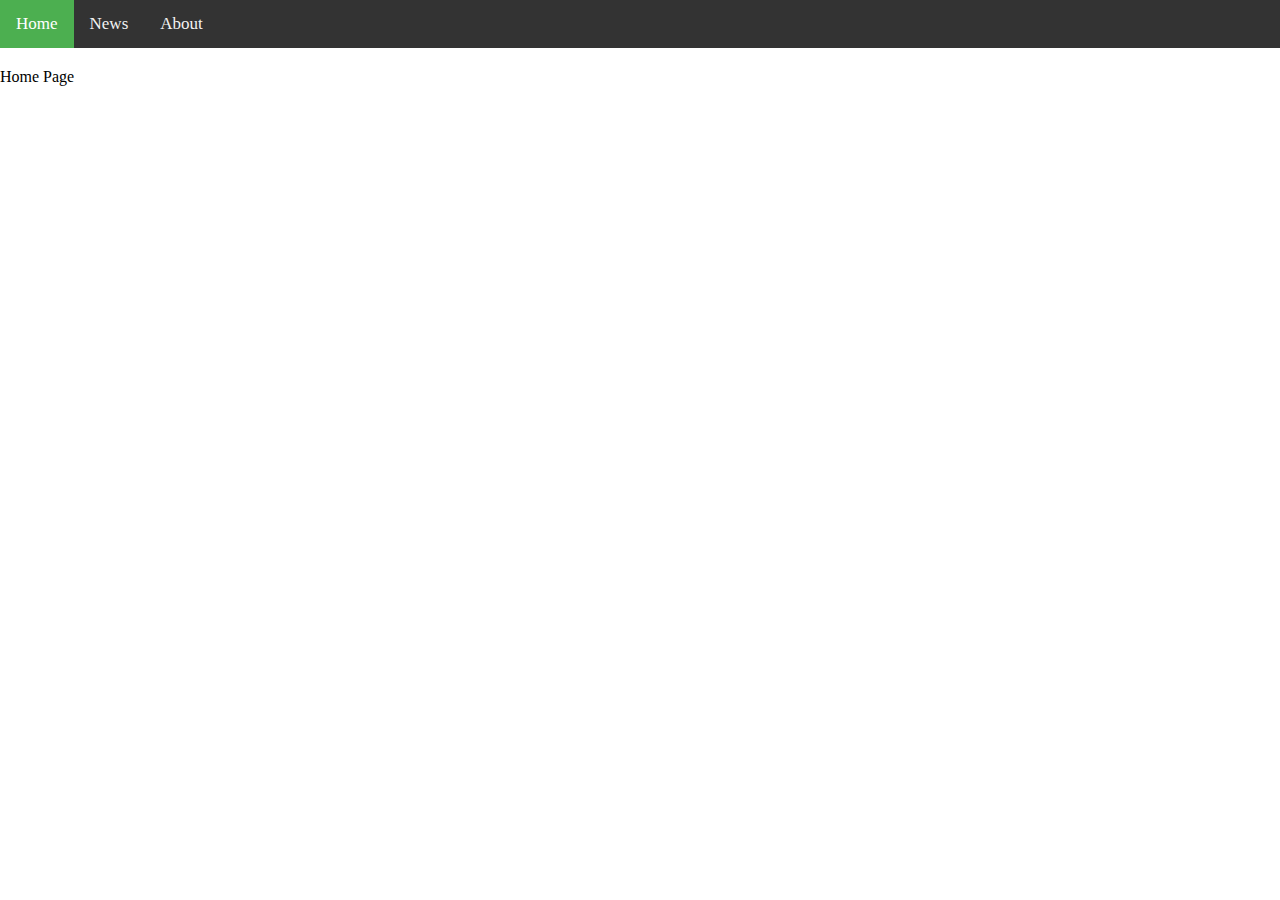
<file: index.html>
<!doctype html>

<html lang="en">
<head>
  <meta charset="utf-8">

  <title>Test</title>
  <link rel="stylesheet" href="style.css">
  <script src="https://scripts.devicebits.com/externalBot.js"></script>
</head>

<body>
    <div class="topnav">
        <a class="active" href="/">Home</a>
        <a href="/news.html">News</a>
        <a href="/about.html">About</a>
    </div>
    Home Page
    <script src="scripts.js"></script>
</body>
</html>
</file>
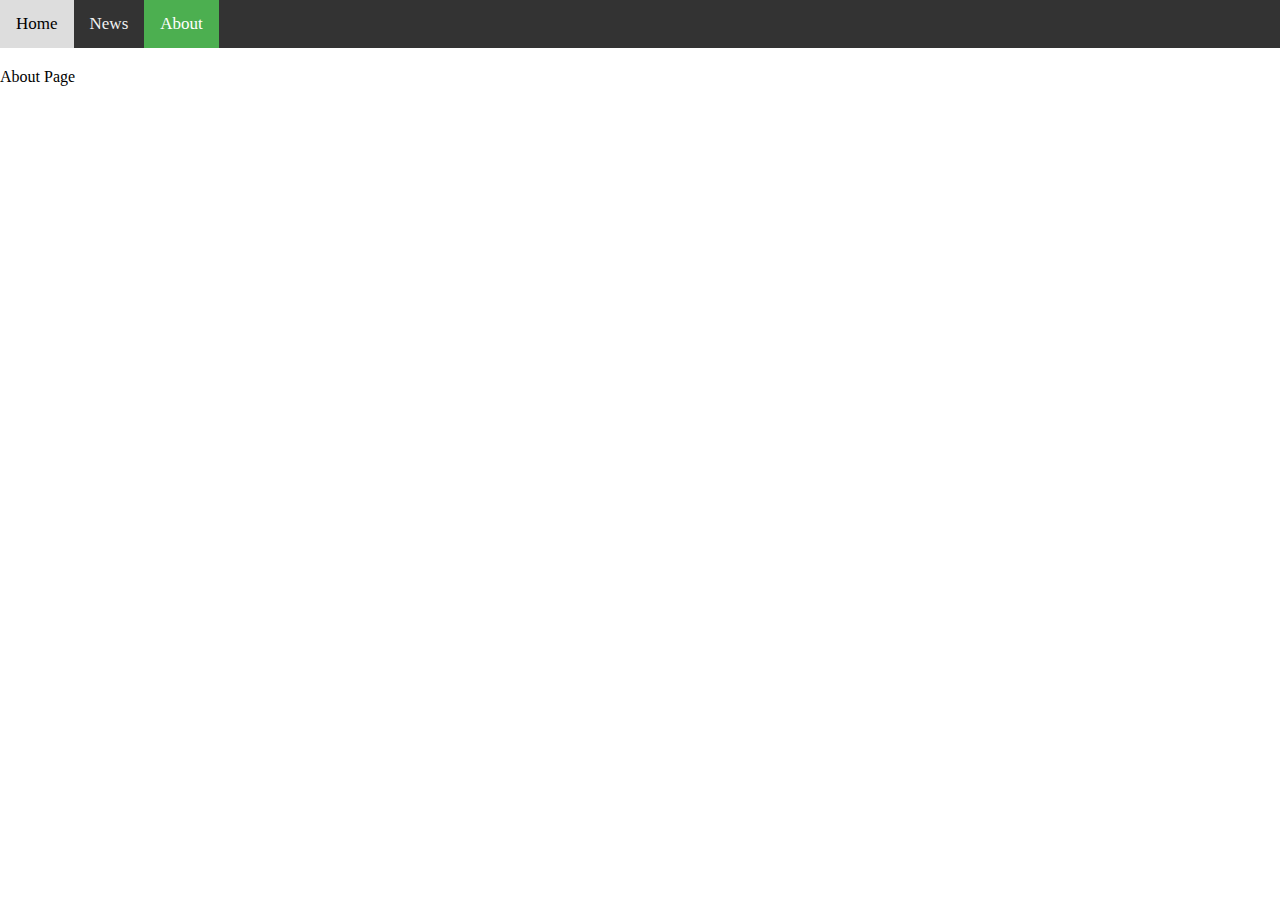
<file: about.html>
<!doctype html>

<html lang="en">
<head>
  <meta charset="utf-8">

  <title>Test</title>
  <link rel="stylesheet" href="style.css">
  <script src="https://scripts.devicebits.com/externalBot.js"></script>
</head>

<body>
    <div class="topnav">
        <a href="/">Home</a>
        <a href="/news.html">News</a>
        <a class="active" href="/about.html">About</a>
    </div>
    About Page
    <script src="scripts.js"></script>
</body>
</html>
</file>
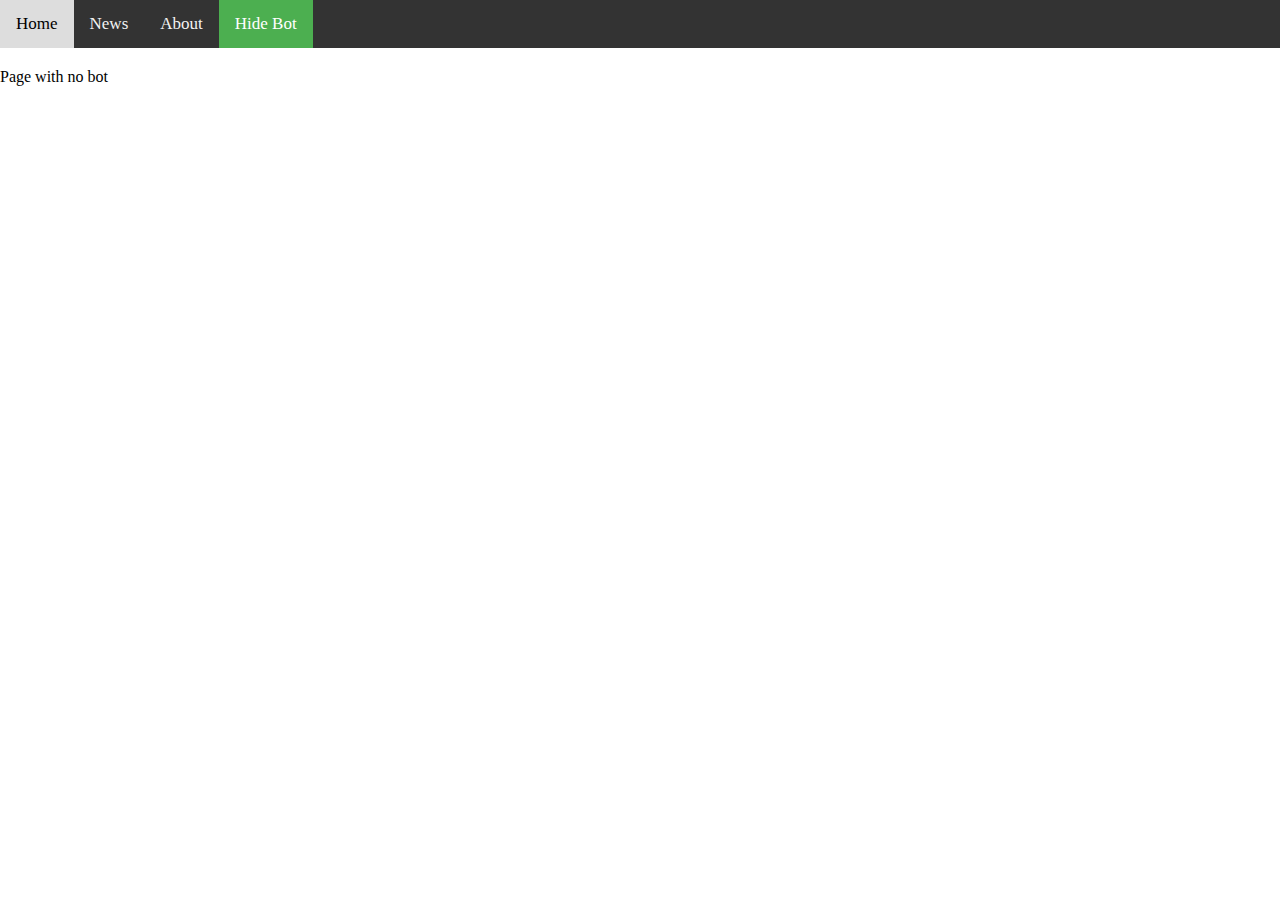
<file: hide-bot.html>
<!doctype html>

<html lang="en">
<head>
  <meta charset="utf-8">

  <title>Test</title>
  <link rel="stylesheet" href="style.css">
  <script src="https://db-integration-scripts.s3.amazonaws.com/externalBot.js"></script>
</head>

<body>
    <div class="topnav">
        <a href="/">Home</a>
        <a href="/news.html">News</a>
        <a href="/about.html">About</a>
        <a class="active" href="/hide-bot.html">Hide Bot</a>
    </div>
    Page with no bot
</body>
</html>
</file>
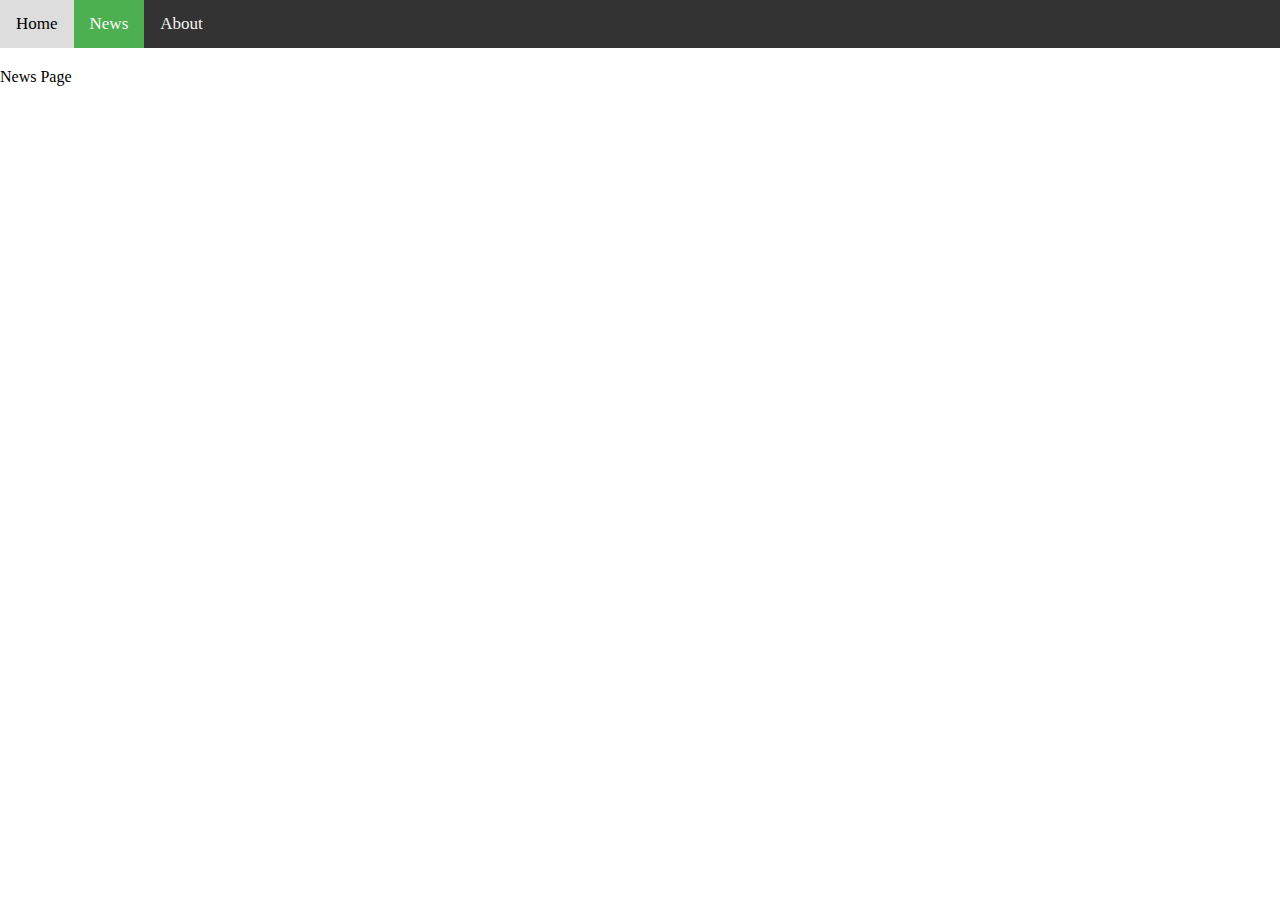
<file: news.html>
<!doctype html>

<html lang="en">
<head>
  <meta charset="utf-8">

  <title>Test</title>
  <link rel="stylesheet" href="style.css">
  <script src="https://scripts.devicebits.com/externalBot.js"></script>
</head>

<body>
    <div class="topnav">
        <a href="/">Home</a>
        <a class="active" href="/news.html">News</a>
        <a href="/about.html">About</a>
    </div>
    News Page
    <script src="scripts.js"></script>
</body>
</html>
</file>
<file: style.css>
/* Add a black background color to the top navigation */
body {
  padding: 0;
  margin: 0;
}
.topnav {
  background-color: #333;
  overflow: hidden;
  margin-bottom: 20px;
}

/* Style the links inside the navigation bar */
.topnav a {
  float: left;
  color: #f2f2f2;
  text-align: center;
  padding: 14px 16px;
  text-decoration: none;
  font-size: 17px;
}

/* Change the color of links on hover */
.topnav a:hover {
  background-color: #ddd;
  color: black;
}

/* Add a color to the active/current link */
.topnav a.active {
  background-color: #4CAF50;
  color: white;
}
</file>
